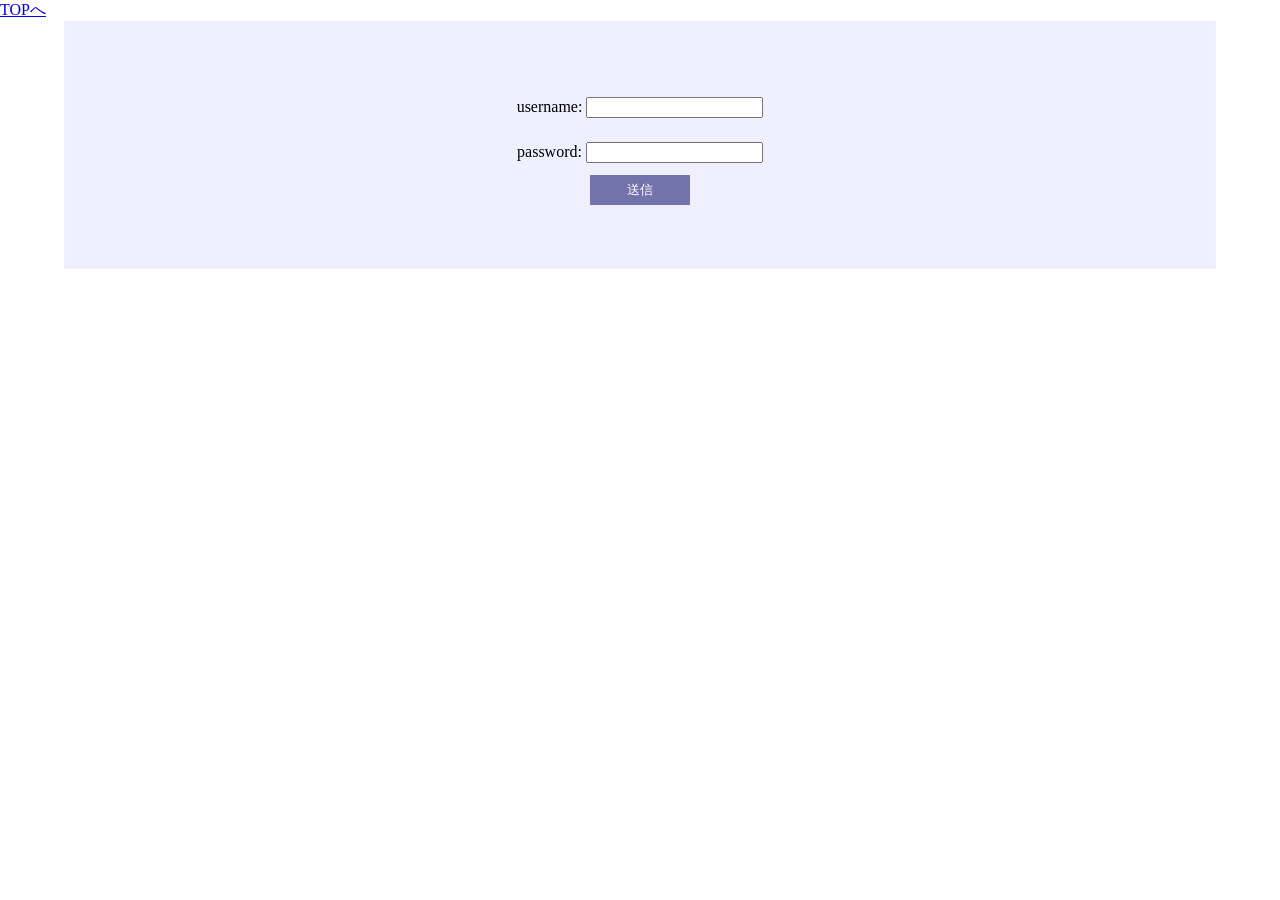
<file: form.html>
<!DOCTYPE html>
<html lang="ja">
<head>
  <meta charset="UTF-8">
  <meta http-equiv="X-UA-Compatible" content="IE=edge">
  <meta name="viewport" content="width=device-width, initial-scale=1.0">
  <title>Document</title>
</head>
<body>
<div>
  <a href="/movie/bookstore/book.php">TOPへ</a>
 
</div>
<div class="form-cnt">

  <form method="post" action="update.php">
    <div>
      username:
      <input type="text" name="username" required>
  
    </div>
    <div>
      password:
      <input type="password" name="password" required minlength="5">
     
    </div>
    <input type="submit" value="送信" name="login">
  </form>
</div>
<style>
  body{
    min-height: 100vh;
    margin: 0;
  }
  .form-cnt{
    display: flex;
    align-items: center;
  }
form{
  width: 80%;
  margin: 0 auto;
  background: #eefe;
  text-align: center;
  padding: 64px;
}
form div{
  padding: 12px;

}
input[type="submit"]{
   width: 100px;
   height: 30px;
   margin: 0 auto;
   background: rgb(115, 115, 172);
   color: white;
   border: none;
}
input[type="submit"]:hover{
  cursor: pointer;
  opacity: 0.8;
}
</style>

</body>
</html>
</file>
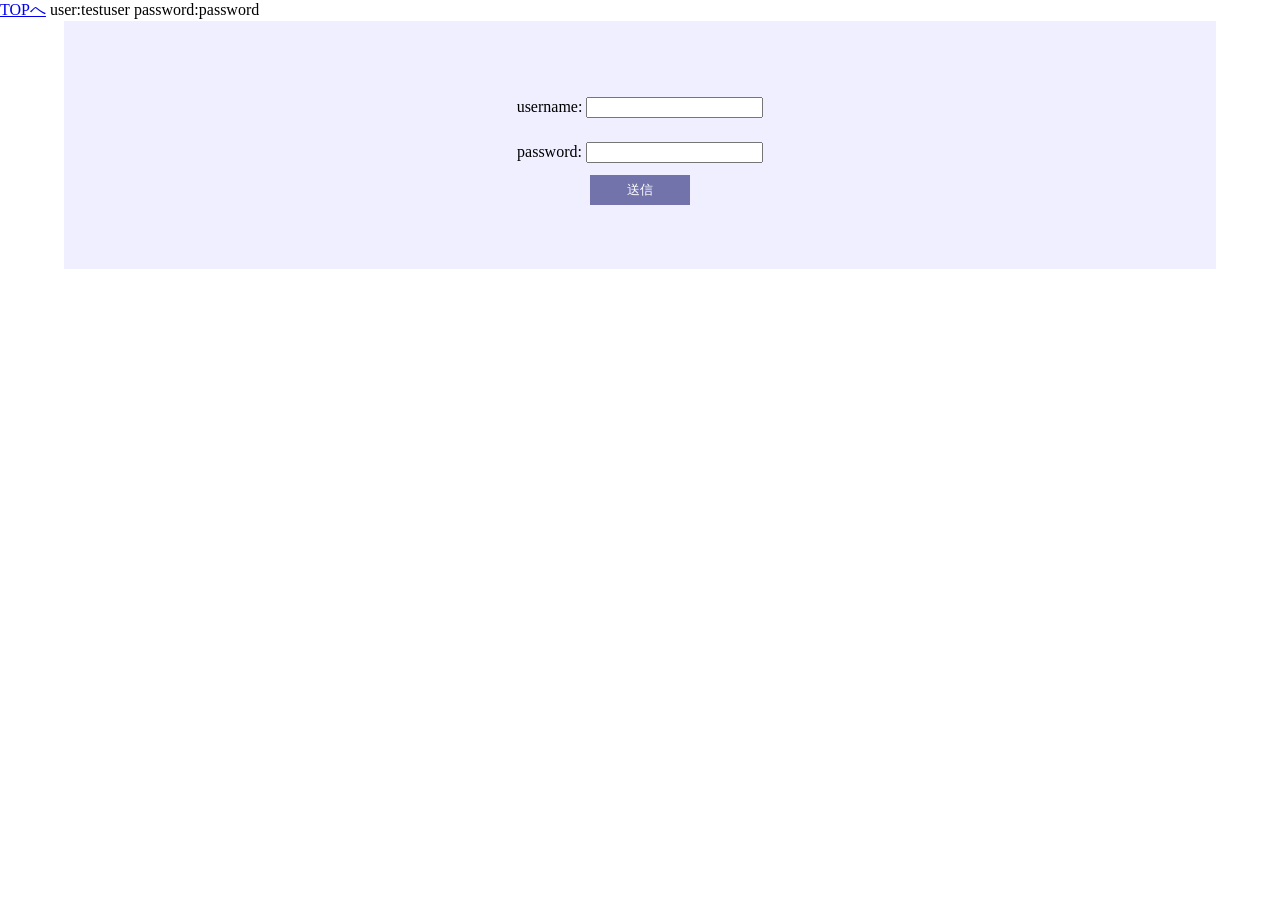
<file: login.html>
<!DOCTYPE html>
<html lang="ja">
<head>
  <meta charset="UTF-8">
  <meta http-equiv="X-UA-Compatible" content="IE=edge">
  <meta name="viewport" content="width=device-width, initial-scale=1.0">
  <title>Document</title>
</head>
<body>
<div>
  <a href="/movie/bookstore/book.php">TOPへ</a>
  user:testuser
  password:password
</div>
<div class="form-cnt">

  <form method="post" action="update.php">
    <div>
      username:
      <input type="text" name="username" required>
  
    </div>
    <div>
      password:
      <input type="password" name="password" required minlength="5">
     
    </div>
    <input type="submit" value="送信" name="login">
  </form>
</div>
<style>
  body{
    min-height: 100vh;
    margin: 0;
  }
  .form-cnt{
    display: flex;
    align-items: center;
  }
form{
  width: 80%;
  margin: 0 auto;
  background: #eefe;
  text-align: center;
  padding: 64px;
}
form div{
  padding: 12px;

}
input[type="submit"]{
   width: 100px;
   height: 30px;
   margin: 0 auto;
   background: rgb(115, 115, 172);
   color: white;
   border: none;
}
input[type="submit"]:hover{
  cursor: pointer;
  opacity: 0.8;
}
</style>

</body>
</html>
</file>
